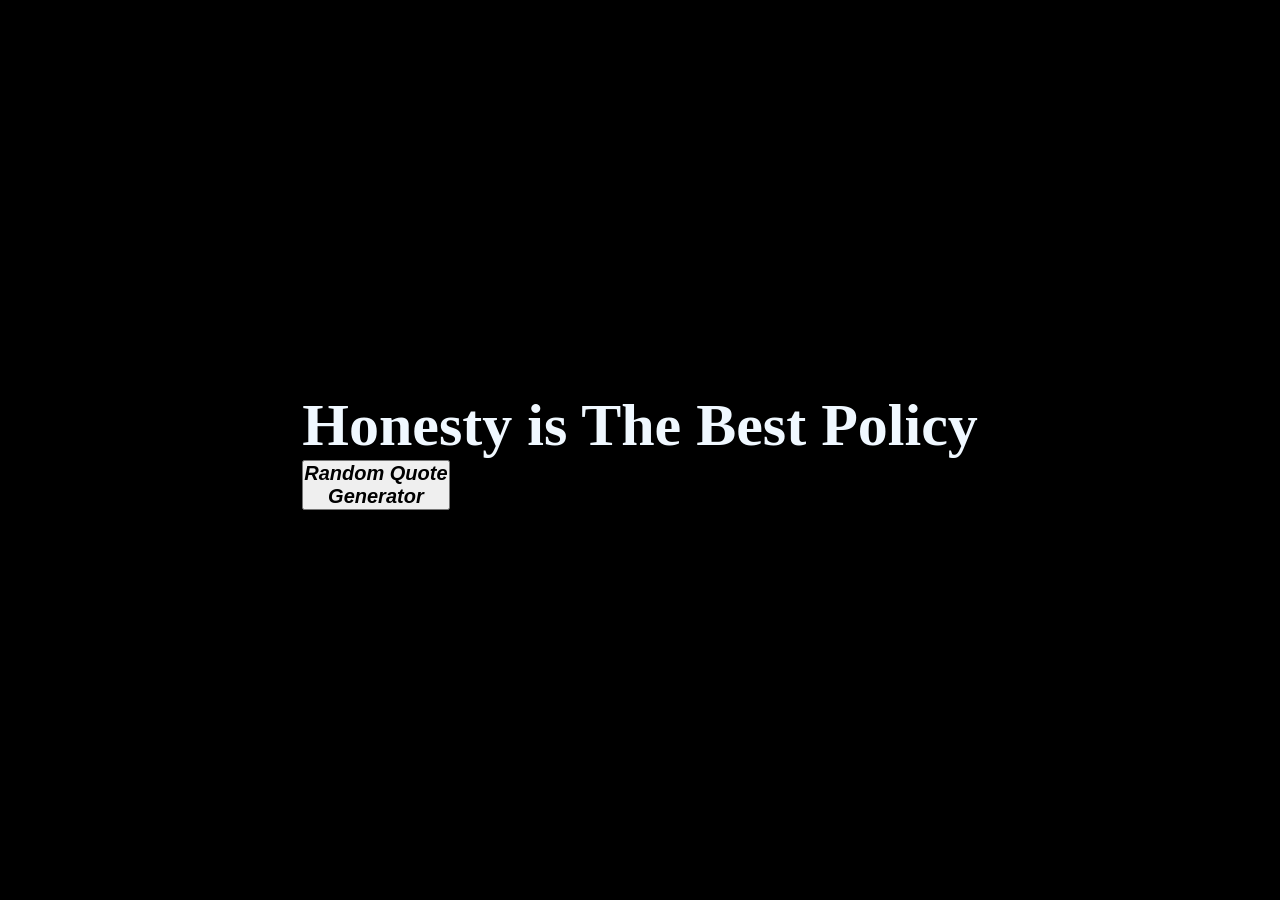
<file: project1/index.html>
<!DOCTYPE html>
<html lang="en">
<head>
    <meta charset="UTF-8">
    <meta name="viewport" content="width=device-width, initial-scale=1.0">
    <title>Document</title>
    <link rel="stylesheet" href="./style.css">
</head>
<body>
    <div id="first">
        <h1>Honesty is The Best Policy</h1>
        <button><b>Random Quote<br> Generator</b></button>
    </div>

<script src="./script1.js"></script>
</body>
</html>
</file>
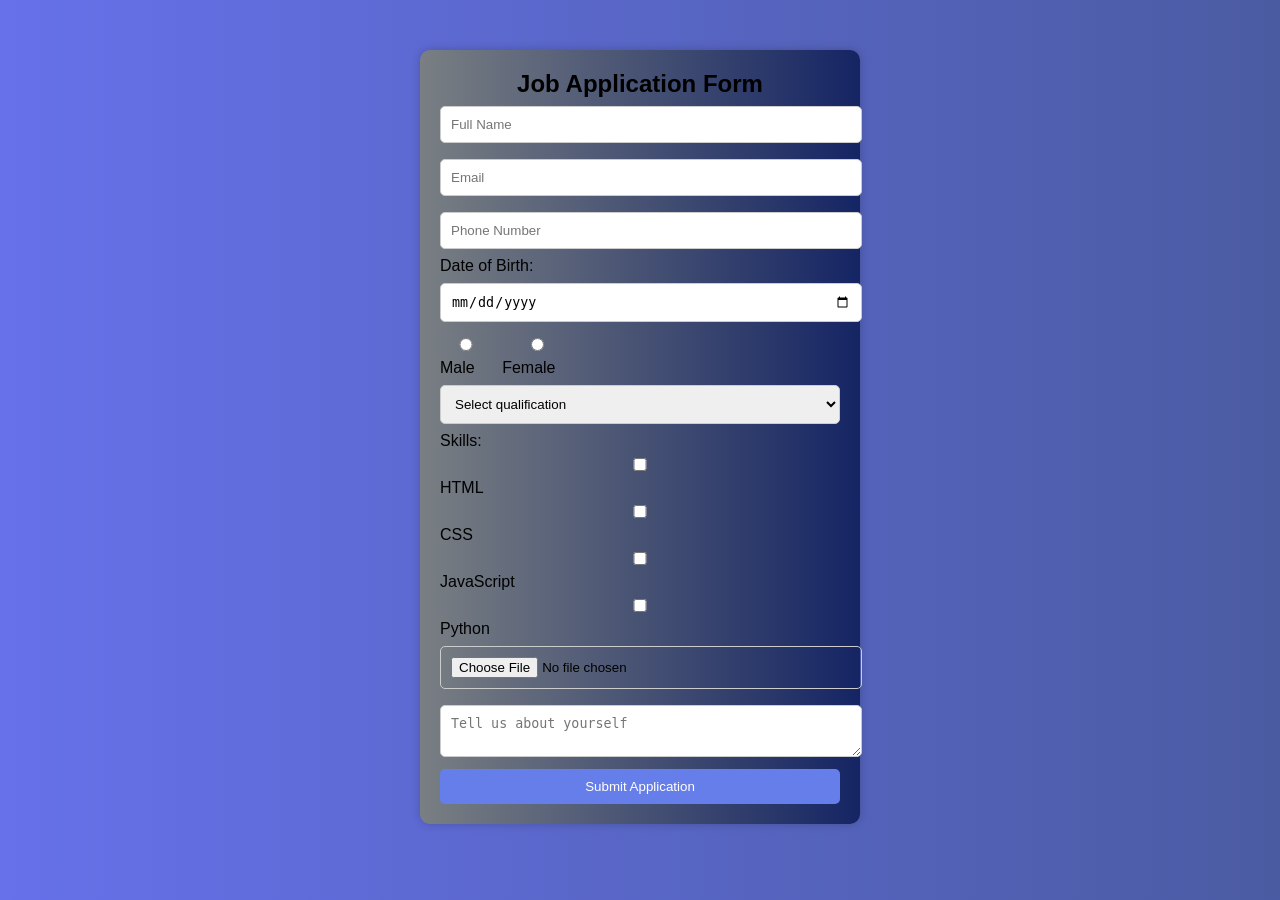
<file: project7/index.html>
<!DOCTYPE html>
<html lang="en">
<head>
  <meta charset="UTF-8">
  <title>Job Application Form</title>
  <link rel="stylesheet" href="./style.css">
</head>

<body>

<div class="container">
  <h2>Job Application Form</h2>

  <form onsubmit="return validateForm()">

    <input type="text" id="name" placeholder="Full Name" required>

    <input type="email" id="email" placeholder="Email" required>

    <input type="text" id="phone" placeholder="Phone Number" required>
    <label>Date of Birth:</label>
    <input type="date" id="dob">
    <!-- Gender -->
    <div class="gender">
      <label><input type="radio" name="gender" value="Male"> Male</label>
      <label><input type="radio" name="gender" value="Female"> Female</label>
    </div>

    <!--company ka post k liye -->
    <select id="qualification">
      <option value="">Select qualification</option>
      <option>M Tech</option>
      <option>B Tech</option>
      <option>12th Pass</option>
      <option>10th Pass</option>
    </select>

    <!-- Skills kya hoga-->
    <label>Skills:</label>
    <input type="checkbox" value="HTML"> HTML
    <input type="checkbox" value="CSS"> CSS
    <input type="checkbox" value="JavaScript"> JavaScript
    <input type="checkbox" value="Python"> Python

    <!-- Resume upload krne k liye-->
    <input type="file" id="resume">

    <!-- extra information k liye-->
    <textarea id="about" placeholder="Tell us about yourself"></textarea>

    <button type="submit">Submit Application</button>

  </form>
</div>

<script src="./form.js"></script>

</body>
</html>
</file>
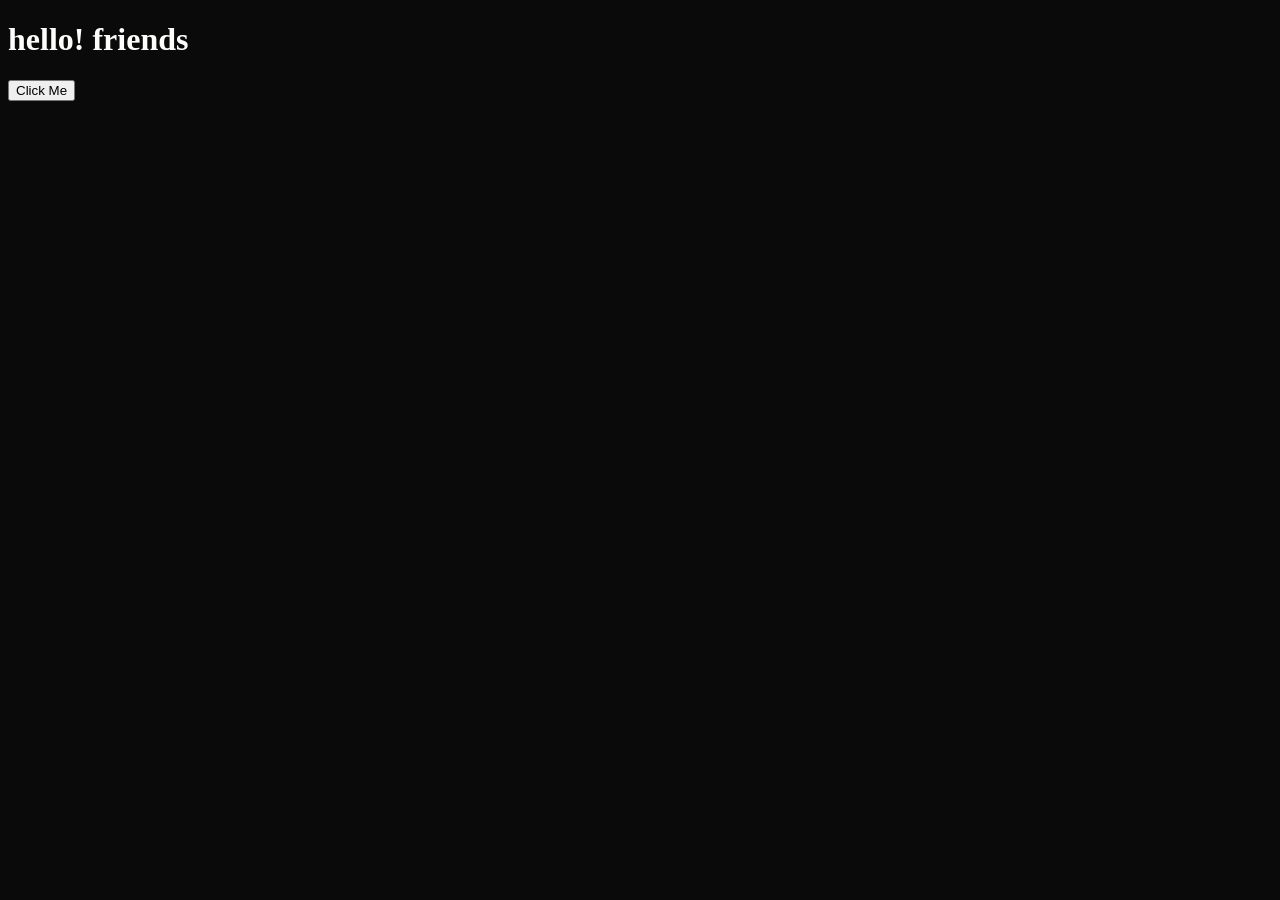
<file: practice/indedx.html>
<!DOCTYPE html>
<html lang="en">
<head>
    <meta charset="UTF-8">
    <meta name="viewport" content="width=device-width, initial-scale=1.0">
    <title>Document</title>
</head>
<body  style = "background-color : rgb(10, 10, 10) ; color :rgb(253, 253, 251);">
    <h1 id="first" onclick="handleClick()">hello! friends</h1>
    
    <button id="btn" onclick="bodycolor()">Click Me</button>
</body>
<!-- <script src="index.js"></script> -->
<script src="eventListener.js"></script>
</html>
</file>
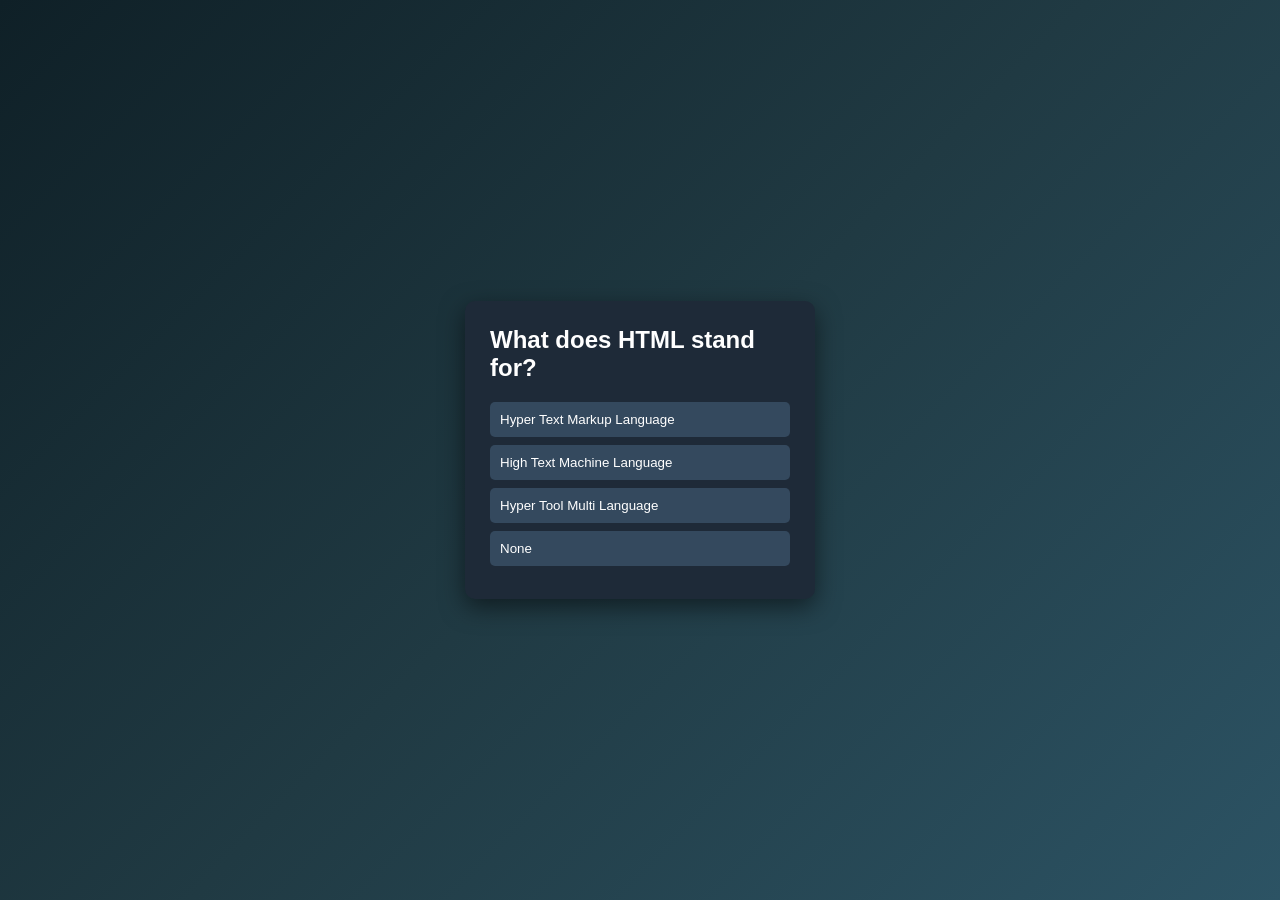
<file: project10/quiz.html>
<!DOCTYPE html>
<html lang="en">
<head>
<meta charset="UTF-8">
<meta name="viewport" content="width=device-width, initial-scale=1.0">
<title>Quiz App</title>
<link rel="stylesheet" href="./quiz.css">
</head>

<body>

<div class="quiz-container">
    <h2 id="question">Question here</h2>
    <div id="answer-buttons"></div>
    <button id="next-btn">Next</button>
    <button id="restart-btn">Restart</button>
</div>

<script src="./quiz.js"></script>
</body>
</html>
</file>
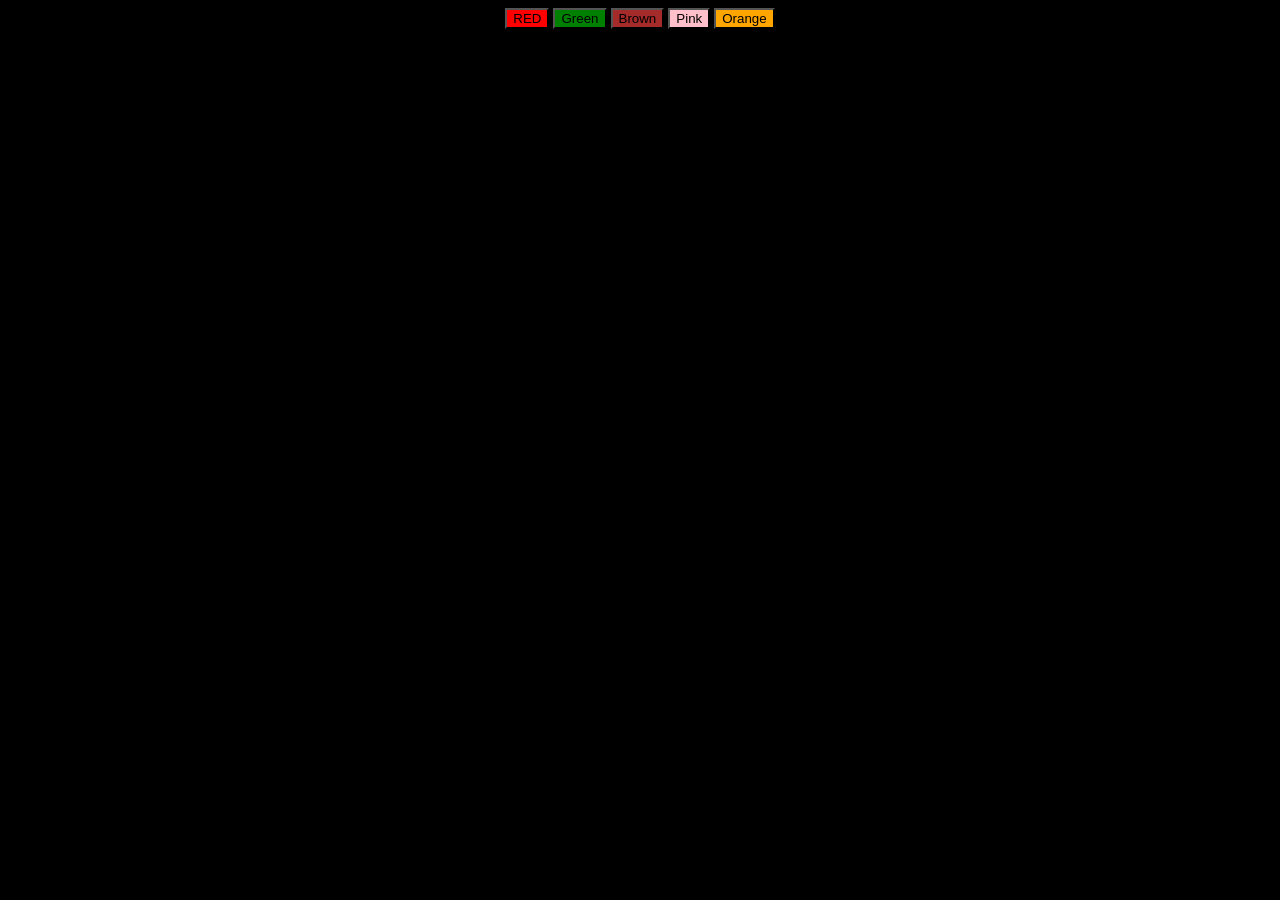
<file: project2/backgroundChanger.html>
<!DOCTYPE html>
<html lang="en">
<head>
    <meta charset="UTF-8">
    <meta name="viewport" content="width=device-width, initial-scale=1.0">
    <title>Background Changer</title>
</head>
<body style="background-color: black; color:aliceblue; display:flex; justify-content:center;align-items: center ;">
    <div id="parent">
        <button id="red" style="background-color: red;">RED</button>
        <button id="green" style="background-color: green;">Green</button>
        <button id="brown" style="background-color: brown;">Brown</button>
        <button id="pink" style="background-color: pink;">Pink</button>
        <button id="orange" style="background-color: orange;">Orange</button>
    </div>
    <script src="./script2.js"></script>
</body>
</html>
</file>
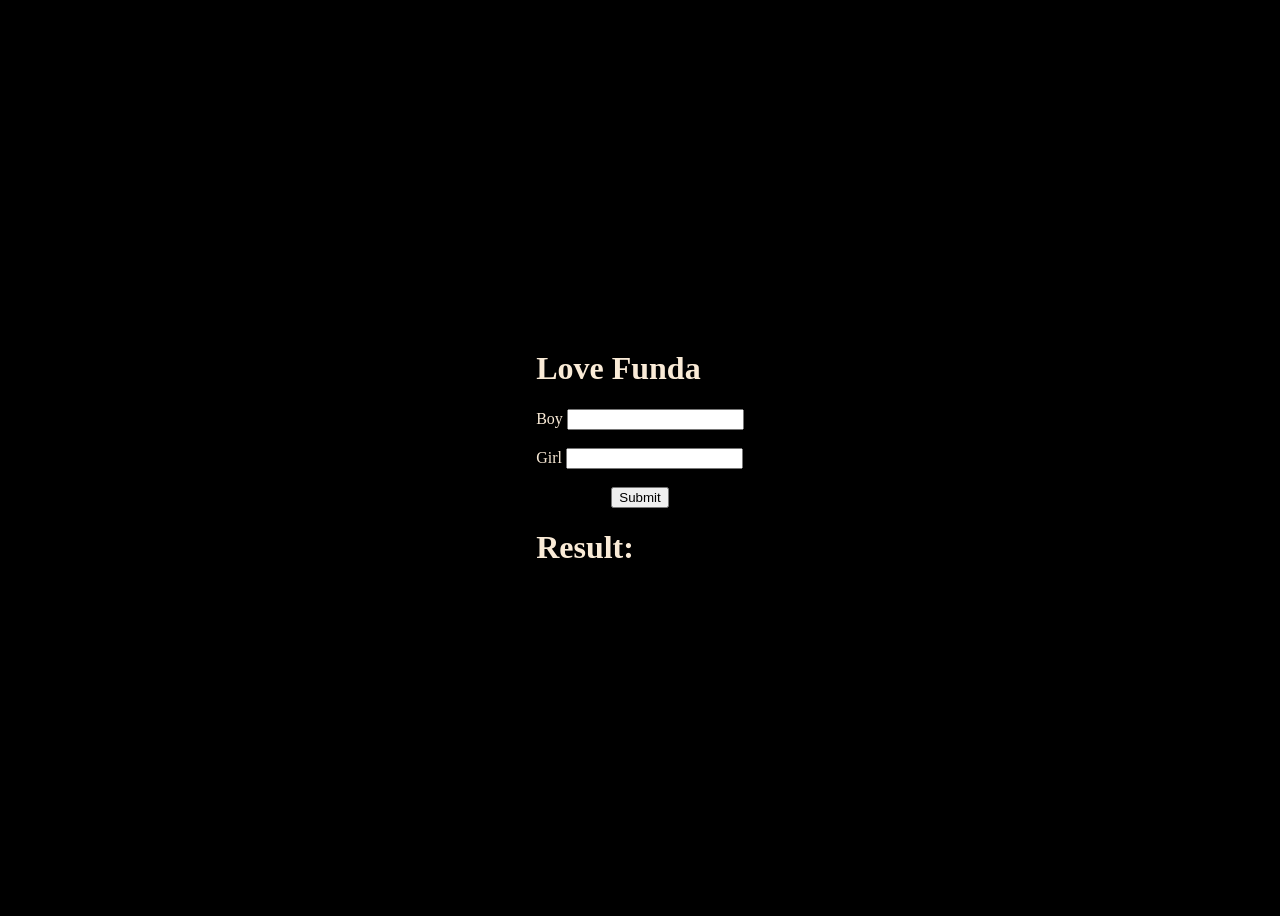
<file: project3/love.html>
<!DOCTYPE html>
<html lang="en">
<head>
    <meta charset="UTF-8">
    <meta name="viewport" content="width=<device-width>, initial-scale=1.0">
    <title>Document</title>
</head>
<body style="background-color:black; color:antiquewhite; display:flex; justify-content:center;align-items:center; height:100vh;">
    <div  id="parent">
        <h1>Love Funda</h1>
    <form action="./action_page.php">
        <label for="Boy" >Boy</label>
        <input type="text" id="Boy" name="boy" required>
        <br><br>
        <label for="Girl" >Girl</label>
        <input type="text" id="Girl" name="Girl" required>
        <br><br><center>
        <button type="submit" style="display: flex; flex-direction:row;">Submit</button></center>
    </form>
    <h1 id="res">Result:</h1>
    </div>
    <script src="./third.js"></script>
</body>
</html>
</file>
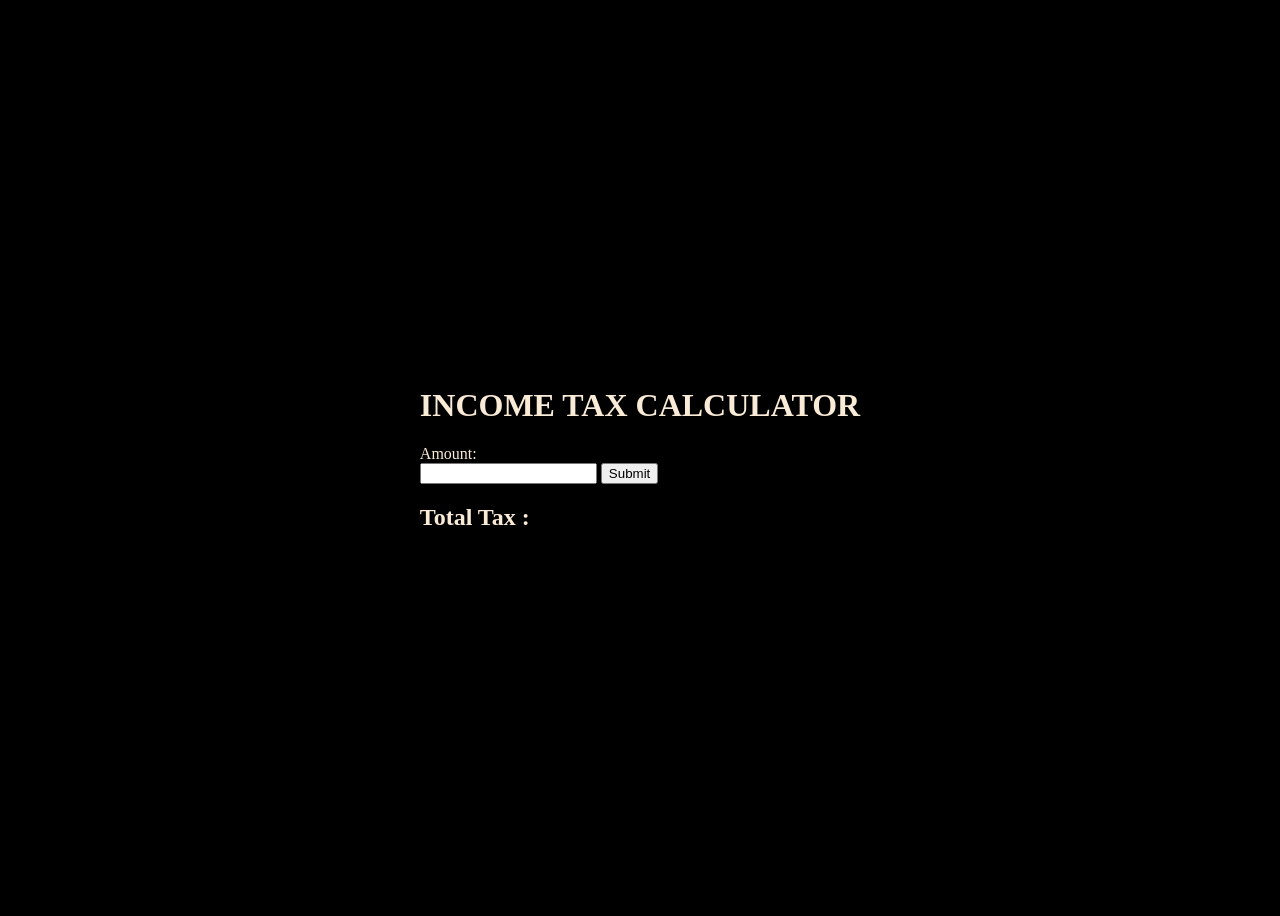
<file: project4/incom.html>
<!DOCTYPE html>
<html lang="en">
<head>
    <meta charset="UTF-8">
    <meta name="viewport" content="width=device-width, initial-scale=1.0">
    <title>Document</title>
</head>
<body style="background-color:black; color:antiquewhite; display:flex; justify-content:center;align-items:center; height:100vh;">
    <div id="parent">
        <h1>INCOME TAX CALCULATOR</h1>
        <form action="">
            <label for="income">Amount:</label><br>
            <input type="number" id="income" name="income">
            <button type="submit">Submit</button>
        </form></center>
        <h2>Total Tax : </h2>
    </div>

    <script src="./income.js"></script>
</body>
</html>
</file>
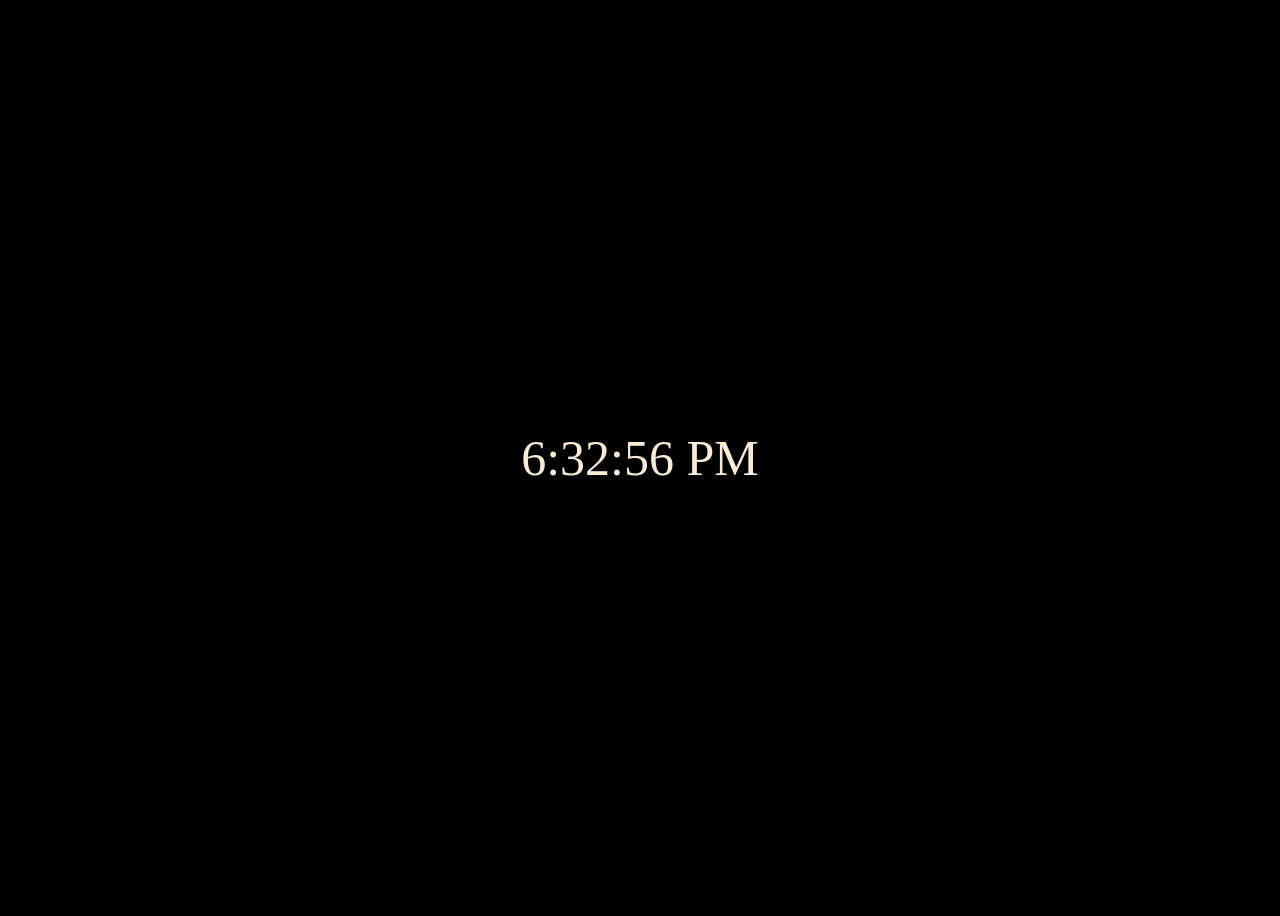
<file: project5/digitalClock.html>
<!DOCTYPE html>
<html lang="en">
<head>
    <meta charset="UTF-8">
    <meta name="viewport" content="width=device-width, initial-scale=1.0">
    <title>Document</title>
</head>
<body style="background-color:black; color:antiquewhite; display:flex; justify-content:center;align-items:center; height:100vh;">
    <div id="time" style="font-size: 50px;"></div>   
<script src="./time.js"></script> 
</body>
</html>
</file>
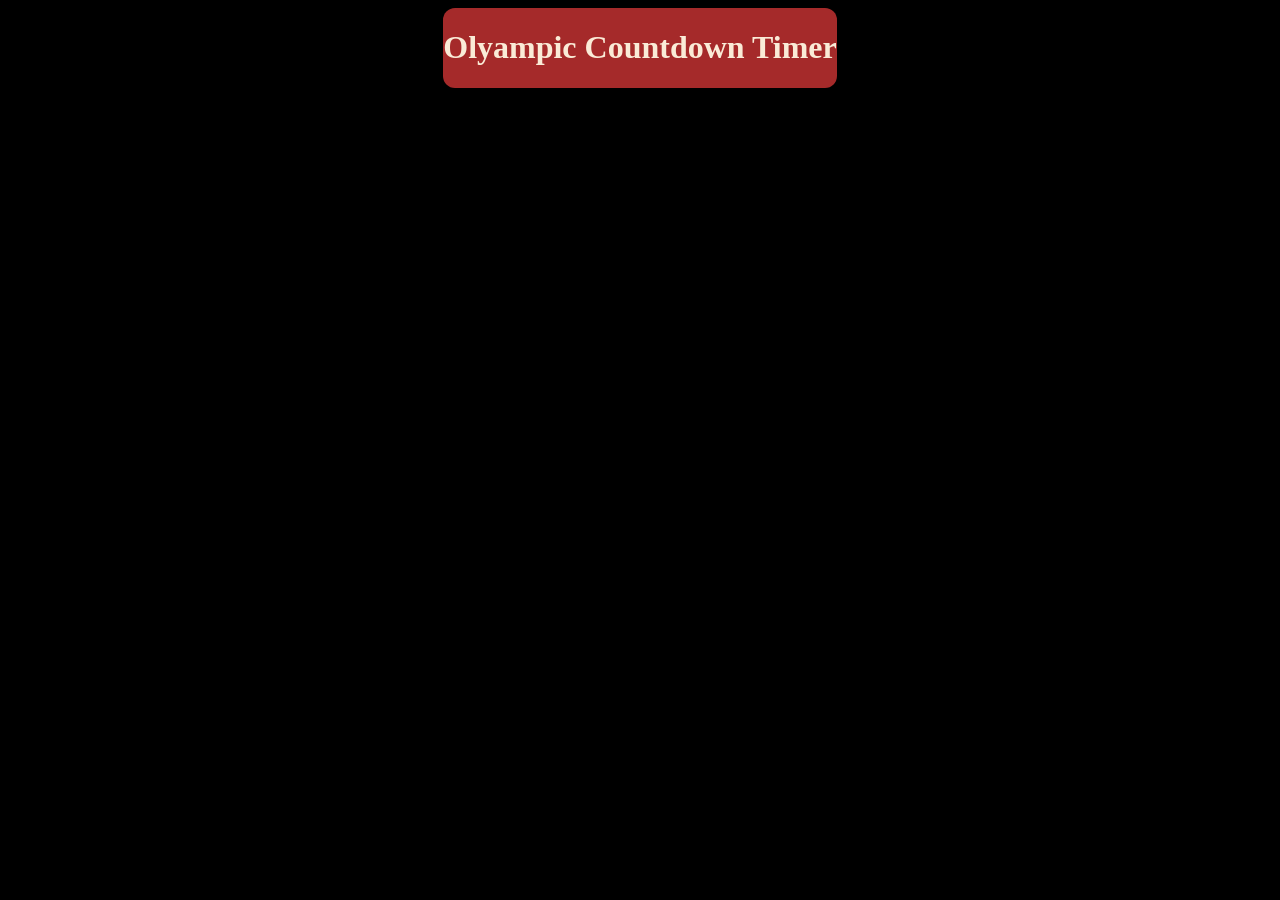
<file: project6/timer.html>
<!DOCTYPE html>
<html lang="en">
<head>
    <meta charset="UTF-8">
    <meta name="viewport" content="width=device-width, initial-scale=1.0">
    <title>Document</title>
</head>
<body style="background-color:black; color:antiquewhite; display:flex; justify-content:center;align-items:center;">
   <div id="parent" style="border: 12px; box-shadow:rgb(33, 137, 7); border-color:rgb(229, 199, 6); background-color:brown; border-radius:12px">
    <h1>Olyampic Countdown Timer</h1>
    <center><div id="result" style="margin-top: 20px;"></div></center>
   </div>

<script src="./timer.js"></script>
</body>
</html>
</file>
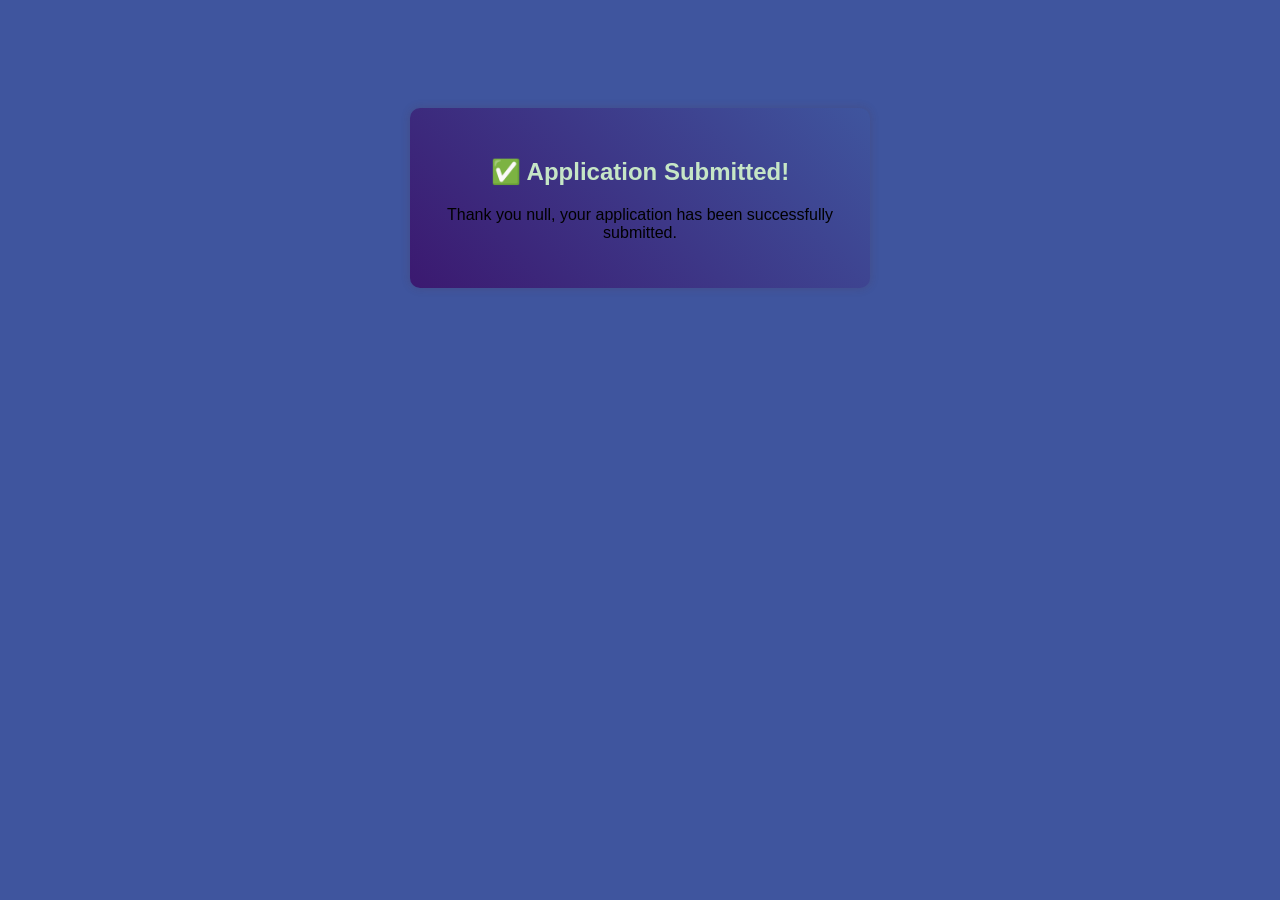
<file: project7/success.html>
<!DOCTYPE html>
<html lang="en">
<head>
  <meta charset="UTF-8">
  <title>Application Submitted</title>

  <style>
    body {
      font-family: Arial;
      background: #3f559e;
      text-align: center;
      padding-top: 100px;
    }

    .box {
      background: linear-gradient(45deg, #3b1970 , transparent);
      padding: 30px;
      margin: auto;
      width: 400px;
      border-radius: 10px;
      box-shadow: 0 0 10px rgba(88, 46, 46, 0.2);
    }

    h2 {
      color: rgb(198, 230, 198);
    }
  </style>
</head>

<body>

<div class="box">
  <h2>✅ Application Submitted!</h2>
  <p id="message"></p>
</div>

<script>
  // Get name from URL
  const params = new URLSearchParams(window.location.search);
  const name = params.get("name");

  document.getElementById("message").innerText =
    "Thank you " + name + ", your application has been successfully submitted.";
</script>

</body>
</html>
</file>
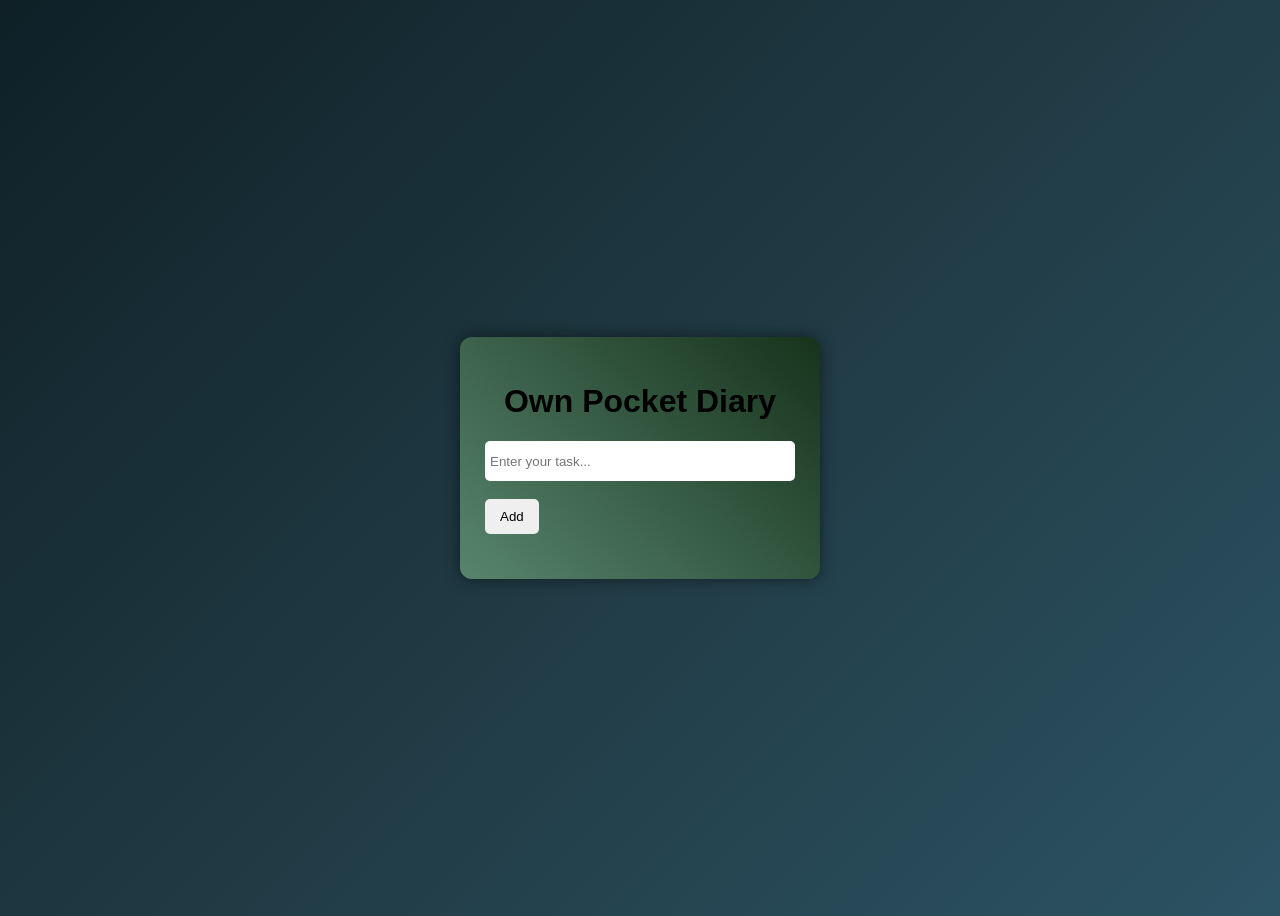
<file: project9/todolist.html>
<!DOCTYPE html>
<html lang="en">
<head>
    <meta charset="UTF-8">
    <meta name="viewport" content="width=device-width, initial-scale=1.0">
    <title>To Do App</title>
</head>

<body style="
    background: linear-gradient(135deg, #0f2027, #203a43, #2c5364);
    display:flex;
    justify-content:center;
    align-items:center;
    flex-direction:column;
    height:100vh;
    font-family:sans-serif;
">

    <div id="container" style="
        background: linear-gradient(45deg,#619175da, #17331c);
        padding:25px;
        border-radius:12px;
        box-shadow:0 0 15px rgba(0,0,0,0.5);
    ">

        <form>
            <h1 style="text-align:center;">Own Pocket Diary</h1>

            <input type="text" id="task"
                style="height:30px; width:300px; padding:5px; border-radius:5px; border:none;"
                placeholder="Enter your task..."
                required>
            <br><br>

            <button type="submit"
                style="height:35px; padding:5px 15px; border:none; border-radius:5px; cursor:pointer;">
                Add
            </button>
        </form>

        <div id="alltask" style="margin-top:20px;"></div>

    </div>

<script src="./todolist.js"></script>
</body>
</html>
</file>
<file: project1/style.css>
*{
    margin: 0;
    padding: 0;
    box-sizing: border-box;
}

body{
    background-color: black;
    color: aliceblue;
    font-size: 30px;
    display: flex;
    justify-content: center;
    align-items: center;
    height: 100vh;
}
button{
    flex-direction: row;
    font-size: 20px;
    font-weight:bold;
    font-style: italic;
    display: flex;
    justify-self: center;
    
}
</file>
<file: project7/style.css>
*{
    margin: 0;
    padding: 0;
}
body {
    font-family: Arial;
    background: linear-gradient(to right, #6671ea, #4b5ba2);
  }

  .container {
    height: fit-content;
    width: 400px;
    margin: 50px auto;
    background: linear-gradient(to right, #797f83 , #152564);
    padding: 20px;
    border-radius: 10px;
    box-shadow: 0 0 10px rgba(0,0,0,0.2);
  }

  h2 {
    text-align: center;
  }

  input, select, textarea {
    width: 100%;
    padding: 10px;
    margin: 8px 0;
    border-radius: 5px;
    border: 1px solid #ccc;
  }

  .gender {
    display: flex;
    gap: 10px;
  }

  button {
    width: 100%;
    padding: 10px;
    background: #667eea;
    color: white;
    border: none;
    border-radius: 5px;
    cursor: pointer;
  }

  button:hover {
    background: #5a67d8;
  }
</file>
<file: project10/quiz.css>
*{
    margin: 0;
    padding: 0;
    box-sizing: border-box;
}

body {
    font-family: Arial, sans-serif;
    background: linear-gradient(135deg, #0f2027, #203a43, #2c5364);
    display: flex;
    justify-content: center;
    align-items: center;
    height: 100vh;
    color: white;
}

.quiz-container {
    background: #1e2a38;
    padding: 25px;
    border-radius: 10px;
    width: 350px;
    box-shadow: 0 8px 25px rgba(0,0,0,0.5);
}

h2 {
    margin-bottom: 20px;
}

.btn {
    display: block;
    width: 100%;
    margin: 8px 0;
    padding: 10px;
    border: none;
    border-radius: 5px;
    background: #34495e;
    color: white;
    cursor: pointer;
    text-align: left;
}

.btn:hover {
    background: #3d566e;
}

.correct {
    background: green !important;
}

.wrong {
    background: red !important;
}

#next-btn, #restart-btn {
    margin-top: 15px;
    padding: 10px;
    width: 100%;
    background: #27ae60;
    border: none;
    border-radius: 5px;
    cursor: pointer;
    display: none;
}
</file>
